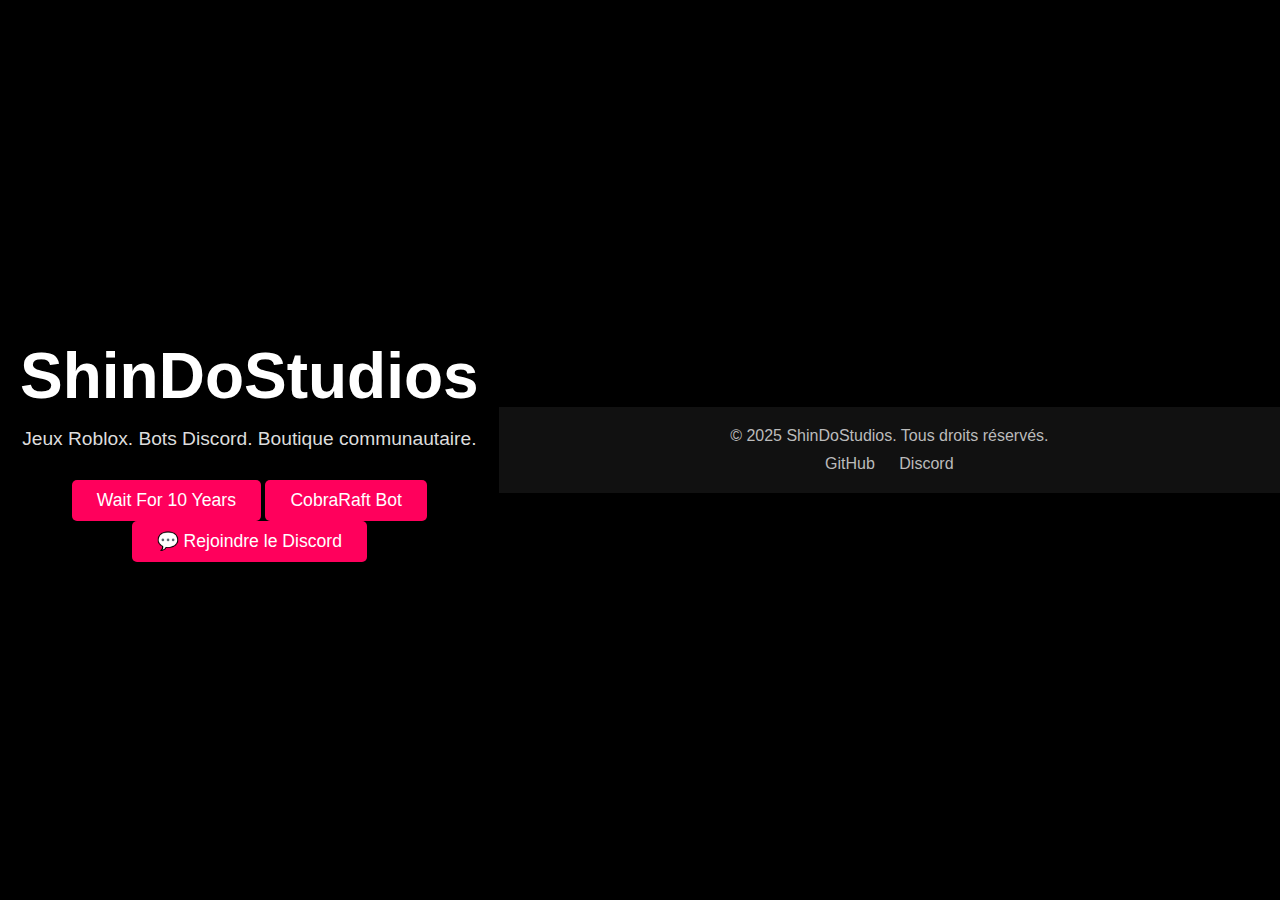
<file: index.html>
<!DOCTYPE html>
<html lang="fr">
<head>
  <meta charset="UTF-8" />
  <meta name="viewport" content="width=device-width, initial-scale=1.0" />
  <title>ShinDoStudios</title>
  <link rel="stylesheet" href="style.css" />
</head>
<body>
  <div class="background-anim"></div>

  <header class="main-header">
    <h1>ShinDoStudios</h1>
    <p>Jeux Roblox. Bots Discord. Boutique communautaire.</p>
    <div class="btn-group">
      <a href="projet1.html" class="btn">Wait For 10 Years</a>
      <a href="projet2.html" class="btn">CobraRaft Bot</a>
      <a href="https://discord.com/invite/tonserveur" class="btn discord" target="_blank">💬 Rejoindre le Discord</a>
    </div>
  </header>

  <footer>
    <p>© 2025 ShinDoStudios. Tous droits réservés.</p>
    <div class="footer-links">
      <a href="https://github.com/tonpseudo/ShinDoStudios" target="_blank">GitHub</a>
      <a href="https://discord.com/invite/tonserveur" target="_blank">Discord</a>
    </div>
  </footer>

  <script src="style.js"></script>
</body>
</html>
</file>
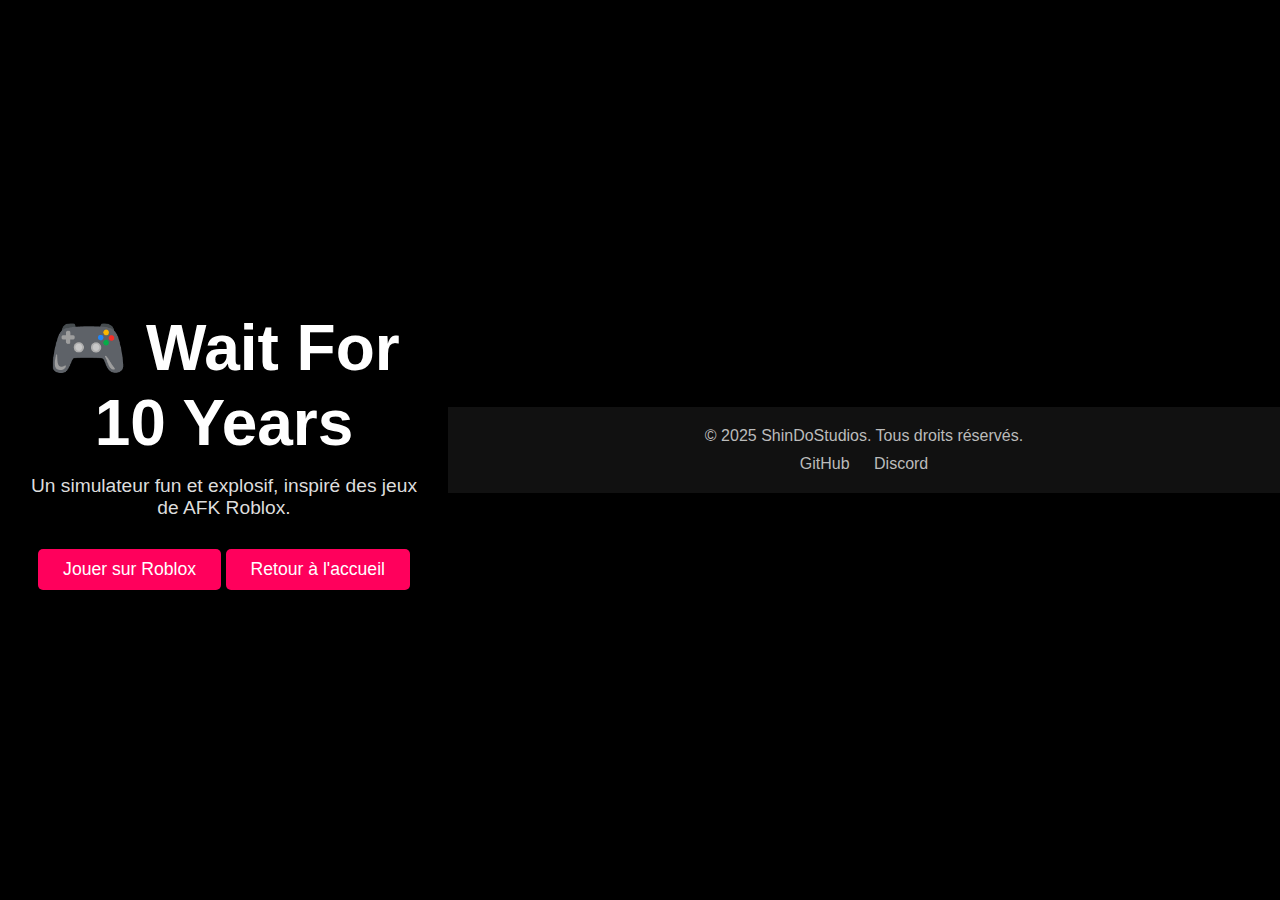
<file: projet1.html>
<!DOCTYPE html>
<html lang="fr">
<head>
  <meta charset="UTF-8" />
  <meta name="viewport" content="width=device-width, initial-scale=1.0" />
  <title>Wait For 10 Years</title>
  <link rel="stylesheet" href="style.css" />
</head>
<body>
  <div class="background-anim"></div>

  <header class="main-header">
    <h1>🎮 Wait For 10 Years</h1>
    <p>Un simulateur fun et explosif, inspiré des jeux de AFK Roblox.</p>
    <a href="https://www.roblox.com/games/" class="btn" target="_blank">Jouer sur Roblox</a>
    <a href="index.html" class="btn">Retour à l'accueil</a>
  </header>

  <footer>
    <p>© 2025 ShinDoStudios. Tous droits réservés.</p>
    <div class="footer-links">
      <a href="https://github.com/tonpseudo/ShinDoStudios" target="_blank">GitHub</a>
      <a href="https://discord.com/invite/tonserveur" target="_blank">Discord</a>
    </div>
  </footer>

  <script src="style.js"></script>
</body>
</html>
</file>
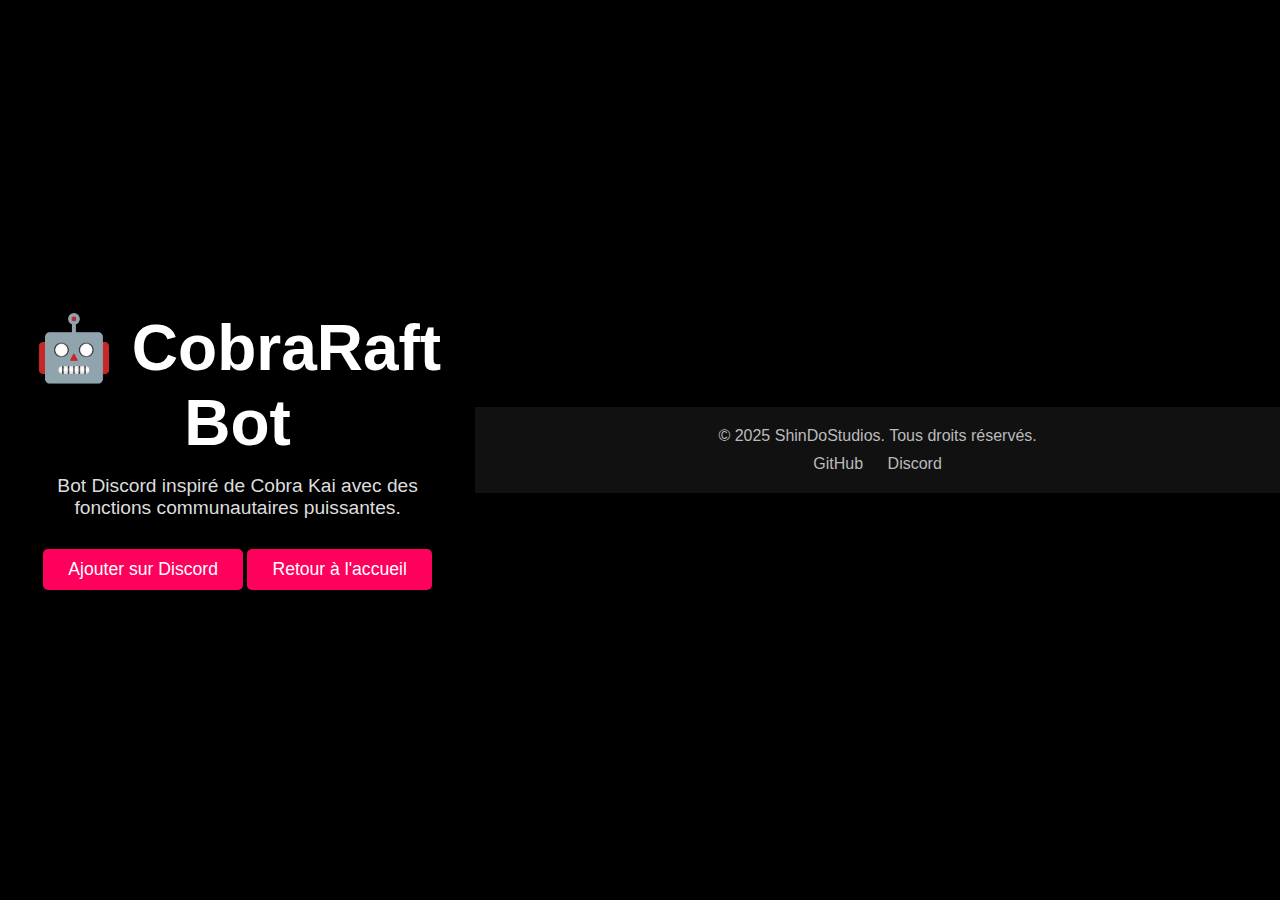
<file: projet2.html>
<!DOCTYPE html>
<html lang="fr">
<head>
  <meta charset="UTF-8" />
  <meta name="viewport" content="width=device-width, initial-scale=1.0" />
  <title>CobraRaft Bot</title>
  <link rel="stylesheet" href="style.css" />
</head>
<body>
  <div class="background-anim"></div>

  <header class="main-header">
    <h1>🤖 CobraRaft Bot</h1>
    <p>Bot Discord inspiré de Cobra Kai avec des fonctions communautaires puissantes.</p>
    <a href="https://discord.com/oauth2/authorize?client_id=TON_ID" class="btn" target="_blank">Ajouter sur Discord</a>
    <a href="index.html" class="btn">Retour à l'accueil</a>
  </header>

  <footer>
    <p>© 2025 ShinDoStudios. Tous droits réservés.</p>
    <div class="footer-links">
      <a href="https://github.com/tonpseudo/ShinDoStudios" target="_blank">GitHub</a>
      <a href="https://discord.com/invite/tonserveur" target="_blank">Discord</a>
    </div>
  </footer>

  <script src="style.js"></script>
</body>
</html>
</file>
<file: style.css>
/* Global Styles */
* {
  margin: 0;
  padding: 0;
  box-sizing: border-box;
}

body {
  font-family: 'Arial', sans-serif;
  background-color: #000; /* Fond noir */
  color: #fff;
  overflow: hidden;
  height: 100vh;
  display: flex;
  justify-content: center;
  align-items: center;
  text-align: center;
  position: relative; /* Pour que la neige tombe par dessus tout */
}

/* Snowfall effect */
.snowfall {
  position: absolute;
  top: 0;
  left: 0;
  width: 100%;
  height: 100%;
  pointer-events: none;
}

.snowflake {
  position: absolute;
  top: -10px;
  background-color: #fff;
  border-radius: 50%;
  opacity: 0.8;
  animation: snow 5s linear infinite;
}

@keyframes snow {
  0% {
    transform: translateX(0) translateY(0);
  }
  100% {
    transform: translateX(100px) translateY(100vh);
  }
}

.main-header {
  padding: 50px 20px;
  max-width: 900px;
  z-index: 10;
  position: relative;
}

.main-header h1 {
  font-size: 4rem;
  font-weight: bold;
  margin-bottom: 15px;
  color: #fff;
}

.main-header p {
  font-size: 1.2rem;
  margin-bottom: 30px;
  color: #ddd;
}

.btn {
  display: inline-block;
  padding: 10px 25px;
  font-size: 1.1rem;
  background-color: #ff005c;
  color: white;
  text-decoration: none;
  border-radius: 5px;
  transition: background-color 0.3s;
}

.btn:hover {
  background-color: #00f5ff;
}

/* Footer styles */
footer {
  padding: 20px 0;
  background-color: #111;
  width: 100%;
}

footer p {
  font-size: 1rem;
  color: #bbb;
}

footer .footer-links {
  margin-top: 10px;
}

footer .footer-links a {
  color: #bbb;
  margin: 0 10px;
  text-decoration: none;
}

footer .footer-links a:hover {
  color: #fff;
}
</file>
